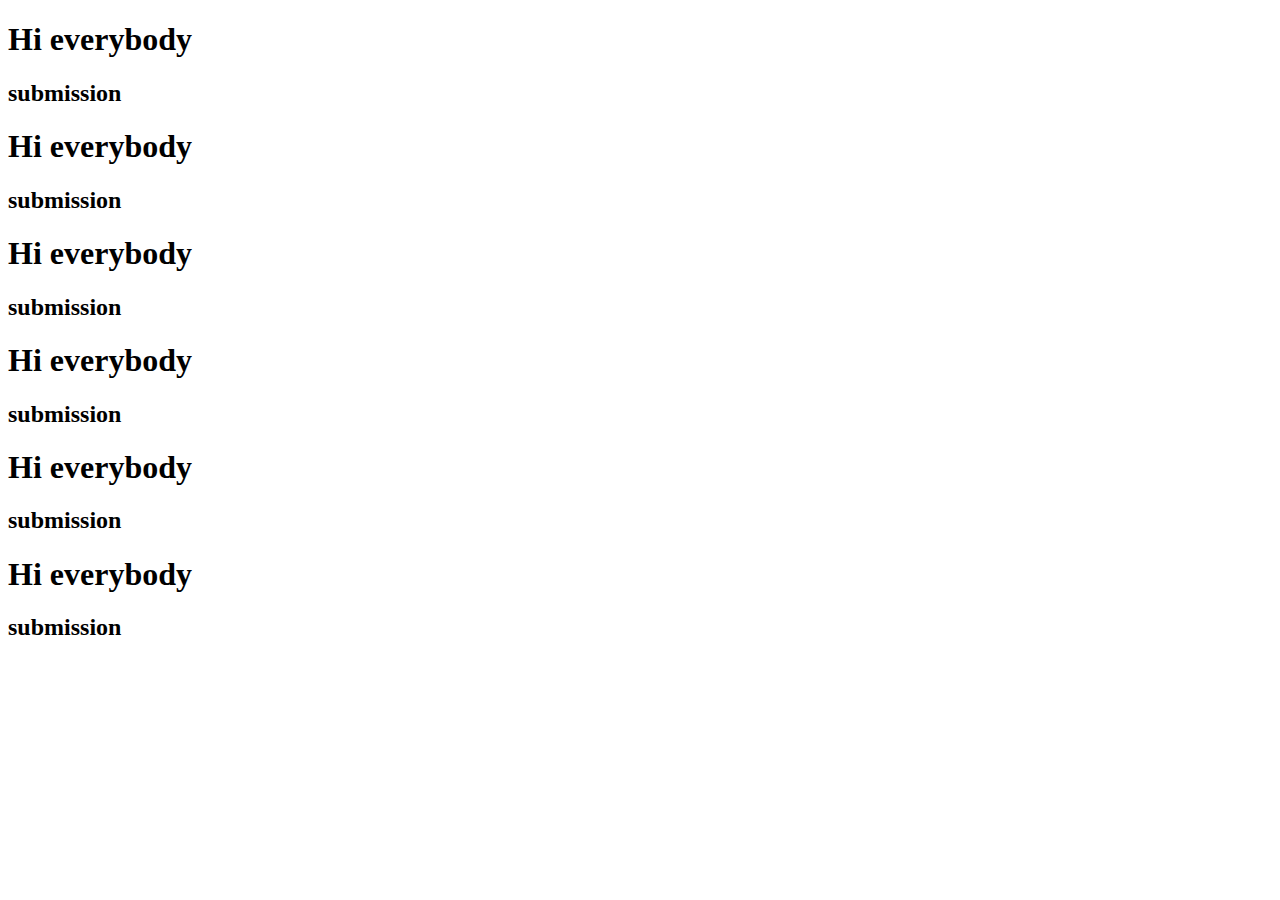
<file: index.html>
<!DOCTYPE html>
<html lang="en">
<head>
    <meta charset="UTF-8">
    <meta http-equiv="X-UA-Compatible" content="IE=edge">
    <meta name="viewport" content="width=device-width, initial-scale=1.0">
    <title>Document</title>
</head>
<body>
    <h1>Hi everybody</h1>
    <h2>submission</h2>
    <h1>Hi everybody</h1>
    <h2>submission</h2>
    <h1>Hi everybody</h1>
    <h2>submission</h2>
    <h1>Hi everybody</h1>
    <h2>submission</h2>
    <h1>Hi everybody</h1>
    <h2>submission</h2>
    <h1>Hi everybody</h1>
    <h2>submission</h2>
</body>
</html>
</file>
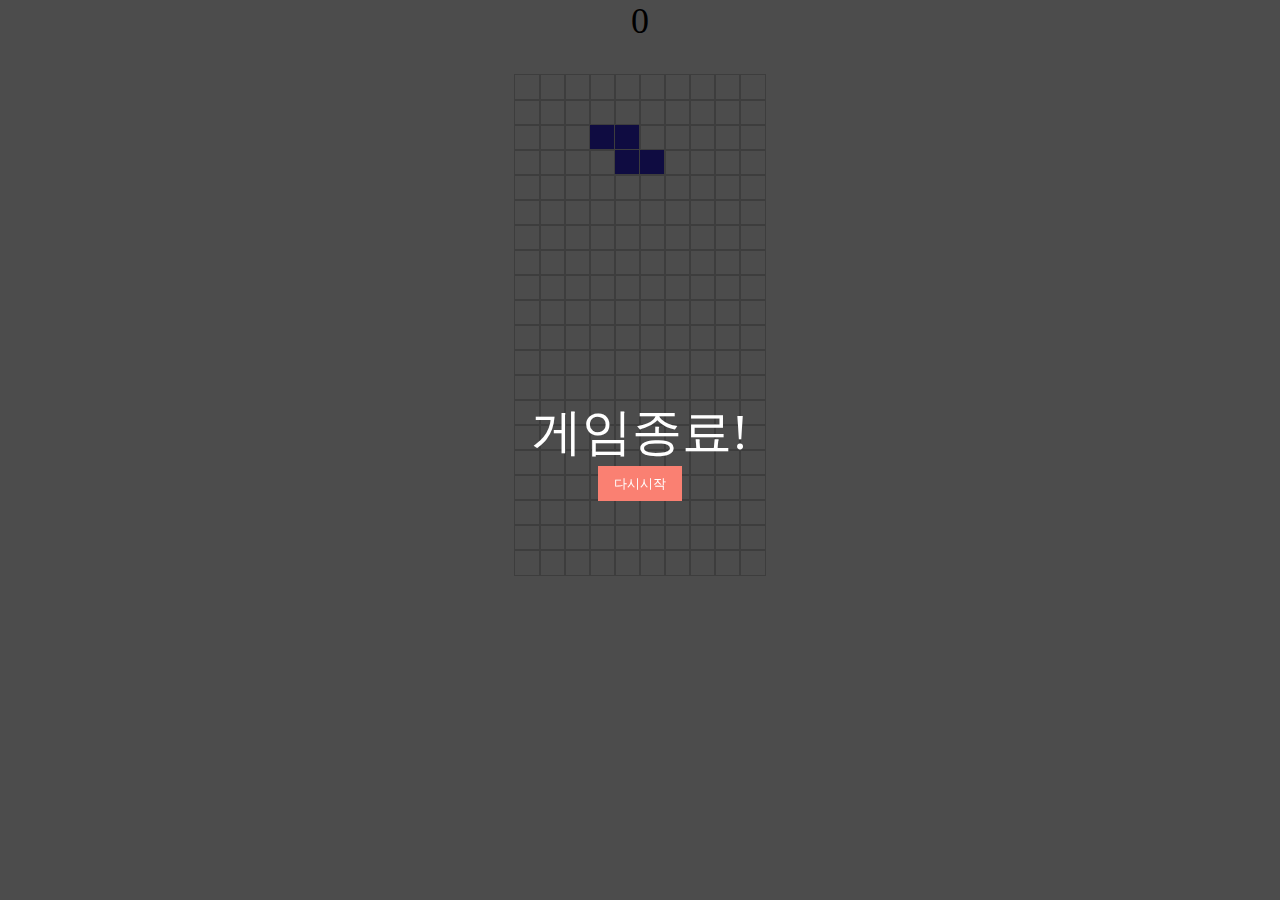
<file: tetris/index.html>
<!DOCTYPE html>
<html lang="en">
<head>
    <meta charset="UTF-8">
    <meta http-equiv="X-UA-Compatible" content="IE=edge">
    <meta name="viewport" content="width=device-width, initial-scale=1.0">
    <title>tetris</title>
    <link rel="stylesheet" href="./CSS/style.css">
</head>
<body>
    <div class="wrapper">

        <div class="game-text">
            <span>게임종료!</span>
            <button>다시시작</button>
        </div>
        <div class="score">0</div>
        <div class="playground">
            <ul></ul>
        </div>
    </div>
<script src="js/tetris.js" type="module"></script>    
</body>
</html>
</file>
<file: tetris/CSS/style.css>
*{
  margin: 0px;
  padding: 0px;  
}
ul{
    list-style: none;
}
body{
    height: 100%;
    overflow: hidden;
}
.game-text{
    display:flex;
    justify-content: center;
    align-items: center;
    flex-direction: column;
    position: fixed;
    width: 100%;
    height: 100%;
    background: rgba(0,0,0,0.7);
    left: 0;
    top: 0;
    color: #fff;
    font-size: 50px;
}
.game-text > button {
    padding: 0.54rem 1rem;
    color: #fff;
    background: salmon;
    border: none;
    cursor: pointer;
}
.score{
    text-align: center;
    margin-bottom: 2rem;
    font-size:36px;
}
.playground >ul {
    border: 1px solid #333;
    width: 250px;
    margin: 0 auto;
}
.playground >ul >li{
    width: 100%;
    height: 25PX;
}
.playground >ul >li >ul{
    display:flex;
}
.playground >ul >li >ul >li{
    width: 25px;
    height: 25px;
    outline: 1px solid #ccc;
}
.square{
    background: #300b61;
}
.bar{
    background: #dd5b1e;
}
.tree{
    background: #67c23a;
}
.zee{
    background: #3429db;
}
.elLeft{
    background: #8a0e8a;
}
.elRight{
    background: #3d30b8;
}
</file>
